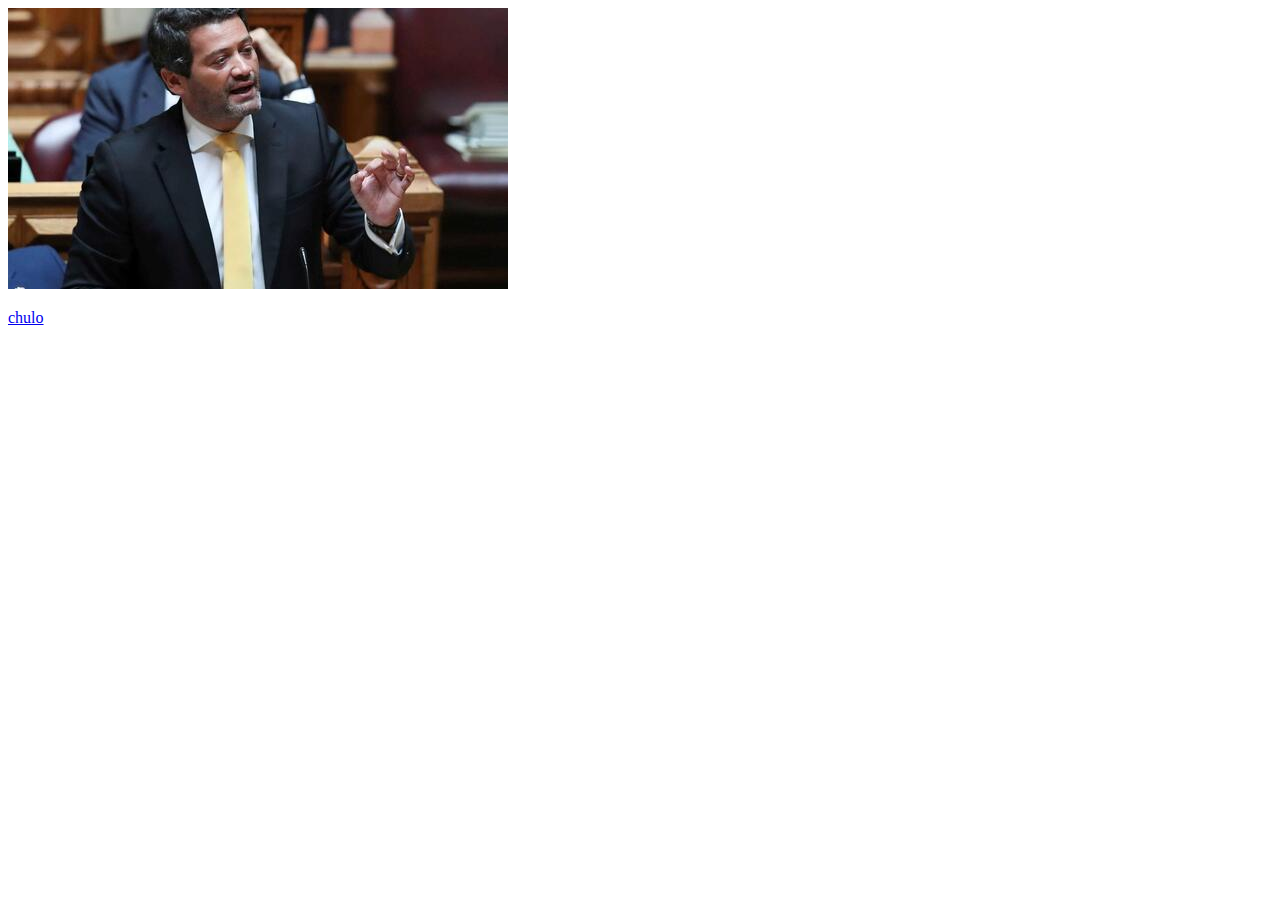
<file: html/banner.html>
<!DOCTYPE html>
<html lang="en">
<head>
    <meta charset="UTF-8">
    <meta http-equiv="X-UA-Compatible" content="IE=edge">
   <script type="text/javascript" src="../js/flex.js"></script>
   <link rel="stylesheet" type="text/css" href="../css/estilo.css">
    <title>Banner de imagens</title>
</head>
<body onload="slide();"><!-- funçao -->
    <header>

    </header>

    <main>

        <div id="publicidade">

            <a id="link_pub">

                <img id="image_pub">
                <p id="text_pub"></p>
                
            </a>

        </div>

    </main>

    <footer>

    </footer>
</body>
</html>
</file>
<file: css/estilo.css>
#container{
    display: flex;/* serve para colocar numeros lado a lado em vez de em lista, e ajusta ao texto*/
}

.square{
    width: 100px;
    min-height: 100px;
    max-height: 300px;
    background-color: orange;
    color: white; /* cor das letras*/
    display: flex; /* ajusta a caixa */
    justify-content: center;
    align-items: center;/* Alinha ao centro*/
    margin: 10px; /* espaçamento das div*/
    font-size: 25pt;/* tamanho das letras*/
}

#comandos{
    display: flex;
     justify-content: space-evenly;/*serve para separar irmamente*/
}
</file>
